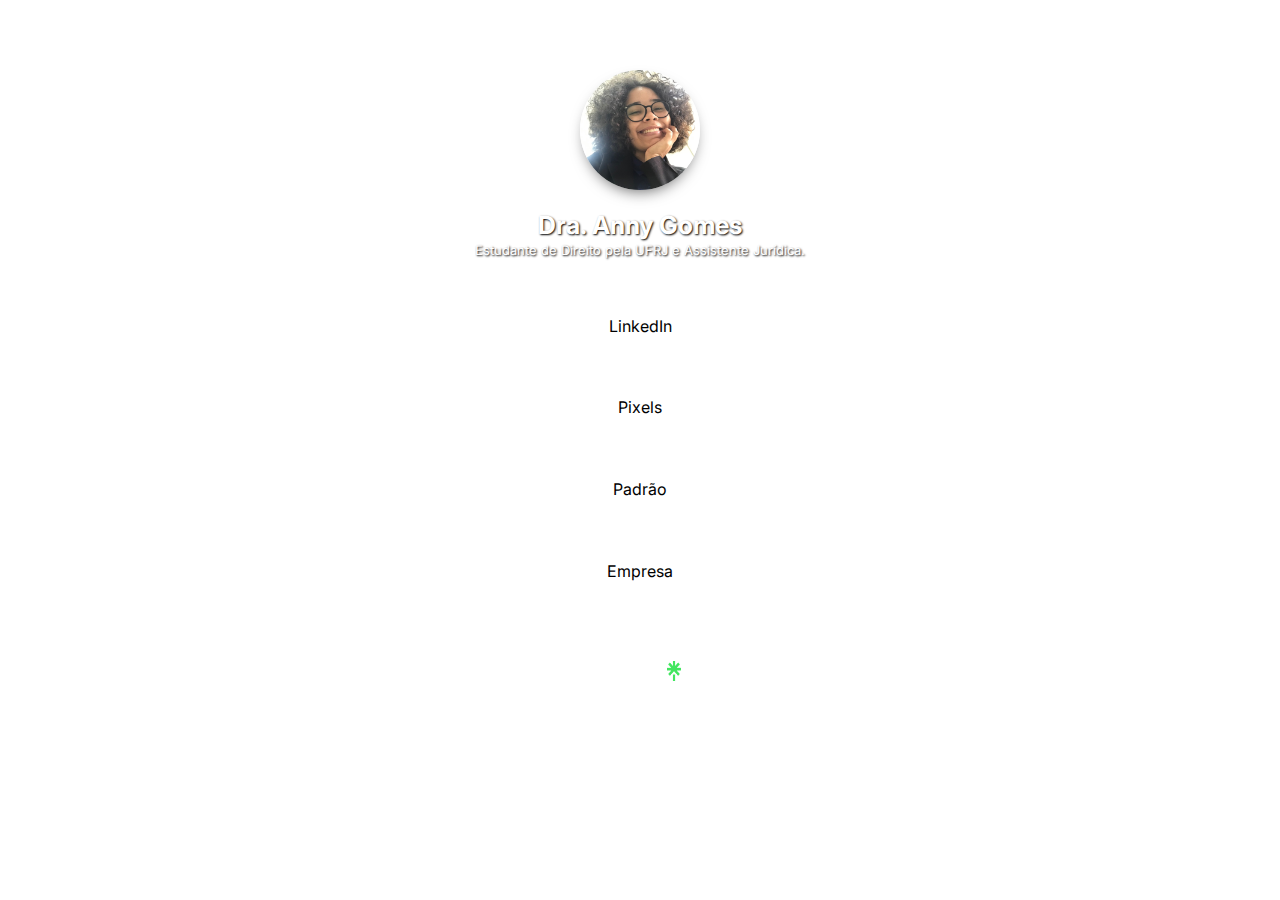
<file: pageDois.html>
<!DOCTYPE html>
<html lang="en">

<head>
    <meta charset="UTF-8">
    <meta http-equiv="X-UA-Compatible" content="IE=edge">
    <meta name="viewport" content="width=device-width, initial-scale=1.0">
    <link rel="stylesheet" href="./css/pageDois.css">
    <link rel="shortcut icon" class="linktree-icon" href="./assets/linktree-logo-icon.webp" sizes="14x14">
    <title>Dra. Anny Gomes - Linktree</title>
<body>
    <section class="content">
       
        <img src="./assets/anny.jpeg" alt="anny" class="icon">
        <h1 class="title">Dra. Anny Gomes</h1>
        <span>Estudante de Direito pela UFRJ e Assistente Jurídica.</span>

        <div class="links">
            <a href="https://www.linkedin.com/in/gomesanny/" target="_blank" class="links-past">
                <p class="links-item">LinkedIn</p>
            </a>
            <a href="pageTres.html" class="links-past">
                <p class="links-item">Pixels</p>
            </a>
            <a href="index.html" class="links-past">
                <p class="links-item">Padrão</p>
            </a>
            <a href="https://www.daniel-ip.com/pt/" target="_blank" class="links-past">
                <p class="links-item">Empresa<i class="fa fa-address-book-o"></i></p>
            </a>
        </div>
    
            
        

        <div class="footer-content">
            <h4 class="footer">Linktree</h1>
                <img class="linktree-icon" src="./assets/linktree-logo-icon.webp" alt="">
        </div>
    </section>

</body>

</html>
</file>
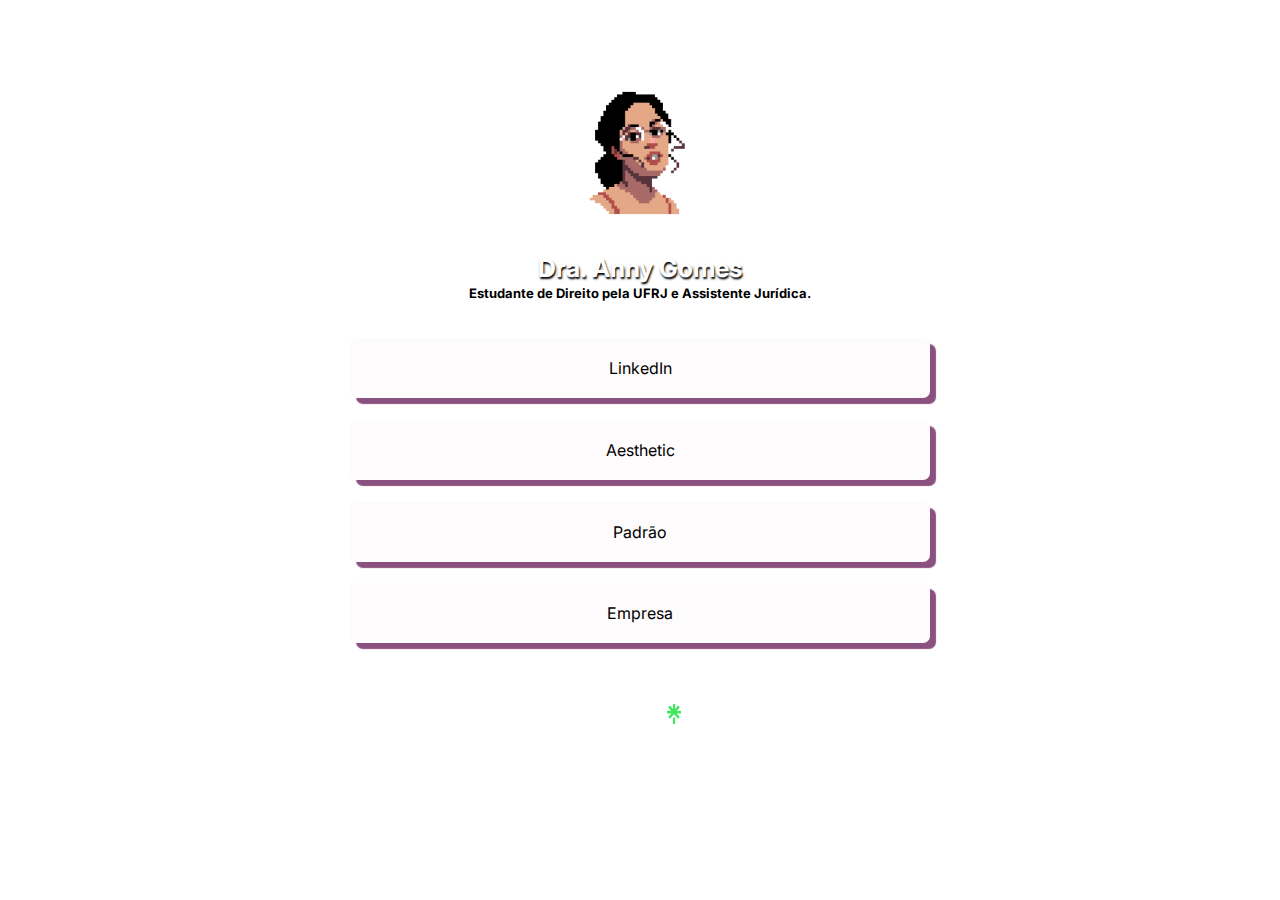
<file: pageTres.html>
<!DOCTYPE html>
<html lang="en">

<head>
    <meta charset="UTF-8">
    <meta http-equiv="X-UA-Compatible" content="IE=edge">
    <meta name="viewport" content="width=device-width, initial-scale=1.0">
    <link rel="stylesheet" href="./css/pageTres.css">
    <link rel="shortcut icon" class="linktree-icon" href="./assets/linktree-logo-icon.webp" sizes="14x14">
    <title>Dra. Anny Gomes - Linktree</title>
<body>
    <section class="content">
       
        <img src="./assets/pixelponytail.png" alt="anny" class="icon">
        <h1 class="title">Dra. Anny Gomes</h1>
        <span>Estudante de Direito pela UFRJ e Assistente Jurídica.</span>

        <div class="links">
            <a href="https://www.linkedin.com/in/gomesanny/" target="_blank" class="links-past">
                <p class="links-item">LinkedIn</p>
            </a>
            <a href="pageDois.html" class="links-past">
                <p class="links-item">Aesthetic</p>
            </a>
            <a href="index.html" class="links-past">
                <p class="links-item">Padrão</p>
            </a>
            <a href="https://www.daniel-ip.com/pt/" target="_blank" class="links-past">
                <p class="links-item">Empresa<i class="fa fa-address-book-o"></i></p>
            </a>
        </div>
    
            
        

        <div class="footer-content">
            <h4 class="footer">Linktree</h1>
                <img class="linktree-icon" src="./assets/linktree-logo-icon.webp" alt="">
        </div>
    </section>

</body>

</html>
</file>
<file: css/pageDois.css>
@import url('https://fonts.googleapis.com/css2?family=Inter:wght@400;600;900&display=swap');

* {
    margin: 0;
    padding: 0;
}

:root {
    --color-dark: black;
    ---color-light: white;
    --color-shadow: #0000009d;
}

html {

    background-image: url("https://i.pinimg.com/originals/ce/84/ae/ce84ae1d617e25c584d6ec68aa90e6e9.jpg");
    background-repeat: no-repeat;
    background-size: cover;


}

.content {
    margin: 50px;
    display: flex;
    flex-direction: column;
    justify-content: center;
    font-family: 'Inter', sans-serif;
    color: white;
}

.icon {
    margin: auto;
    border-radius: 50%;
    width: 120px;
    margin-top: 20px;
    margin-bottom: 20px;
    box-shadow: 0px 7px 15px -6px var(--color-shadow);
}

.title {
    font-size: 25px;
    font-weight: 500px;
    text-align: center;
    text-shadow: 1px 1px 2px var(--color-dark);
}

span {
    text-align: center;
    font-size: 13px;
    padding: 2px;
    text-shadow: 1px 1px 2px var(--color-dark);
}

.links {
    margin: 50px;
    margin-top: 25px;
    display: flex;
    flex-direction: column;
    justify-content: center;
    align-items: center;
}

.links-past {
    margin: 1%;
    width: 50%;
    padding: 20px;
    border-radius: 30px;
    text-align: center;
    text-decoration: none;
    background-color: var(---color-light);
    color: var(--color-dark);
}

.links-past:hover {
    background-color: var(---color-light);
    border: 1px solid var(---color-light);
    cursor: pointer;
    transition: 0.3s ease-in-out;
    font-size: 19px;
    box-shadow: 0px 7px 15px -6px var(--color-shadow);
    color: var(--color-dark);
}

.footer-content {
    display: flex;
    flex-direction: row;
    justify-content: center;
}

.linktree-icon {
    width: 14px;
    padding-left: 5px;
}

@media screen and (max-width: 768px) {

    .icon {
        width: 130px;
    }

    .links-past {
        margin: 2%;
        width: 130%;
    }


}
</file>
<file: css/pageTres.css>
@import url('https://fonts.googleapis.com/css2?family=Inter:wght@400;600;900&display=swap');

* {
    margin: 0;
    padding: 0;
}

:root {
    --color-dark: black;
    ---color-light: #fdfbfb;
    --color-shadow: #0000009d;
}

html {

    background-image: url("https://wallpaperaccess.com/full/2435550.png");
    background-repeat: no-repeat;
    background-size: cover;


}

.content {
    margin: 50px;
    display: flex;
    flex-direction: column;
    justify-content: center;
    font-family: 'Inter', sans-serif;
    color: white;
}

.icon {
    margin: auto;
    border-radius: 50%;
    width: 160px;
    margin-top: 20px;
    margin-bottom: 20px;
   /*  box-shadow: 0px 7px 15px -6px var(--color-shadow);*/
}

.title {
    font-size: 25px;
    font-weight: bolder;
    text-align: center;
    text-decoration: 1px 2px 2px solid;
    text-shadow: 1px 2px 2px var(--color-dark);
}

span {
    text-align: center;
    font-size: 13px;
    padding: 2px;
    color: black;
    font-weight: bold;
}

.links {
    margin: 50px;
    margin-top: 25px;
    display: flex;
    flex-direction: column;
    justify-content: center;
    align-items: center;
}

.links-past {
    margin: 1%;
    width: 50%;
    padding: 20px;
    border-radius: 7px;
    box-shadow: 6px 6px 1px 0px rgb(138, 80, 128);
    text-align: center;
    text-decoration: none;
    background-color: #fdfbfb;
    color: var(--color-dark);
}

.links-past:hover {
    box-shadow: 6px 6px 1px 0px rgb(138, 80, 128);
    cursor: pointer;
    transition: 0.3s ease-in-out;
    font-size: 18px;
    color: var(--color-dark);
}

.footer-content {
    display: flex;
    flex-direction: row;
    justify-content: center;
}

.linktree-icon {
    width: 14px;
    padding-left: 5px;
}

@media screen and (max-width: 768px) {

    .icon {
        width: 130px;
    }

    .links-past {
        margin: 2%;
        width: 130%;
    }


}
</file>
